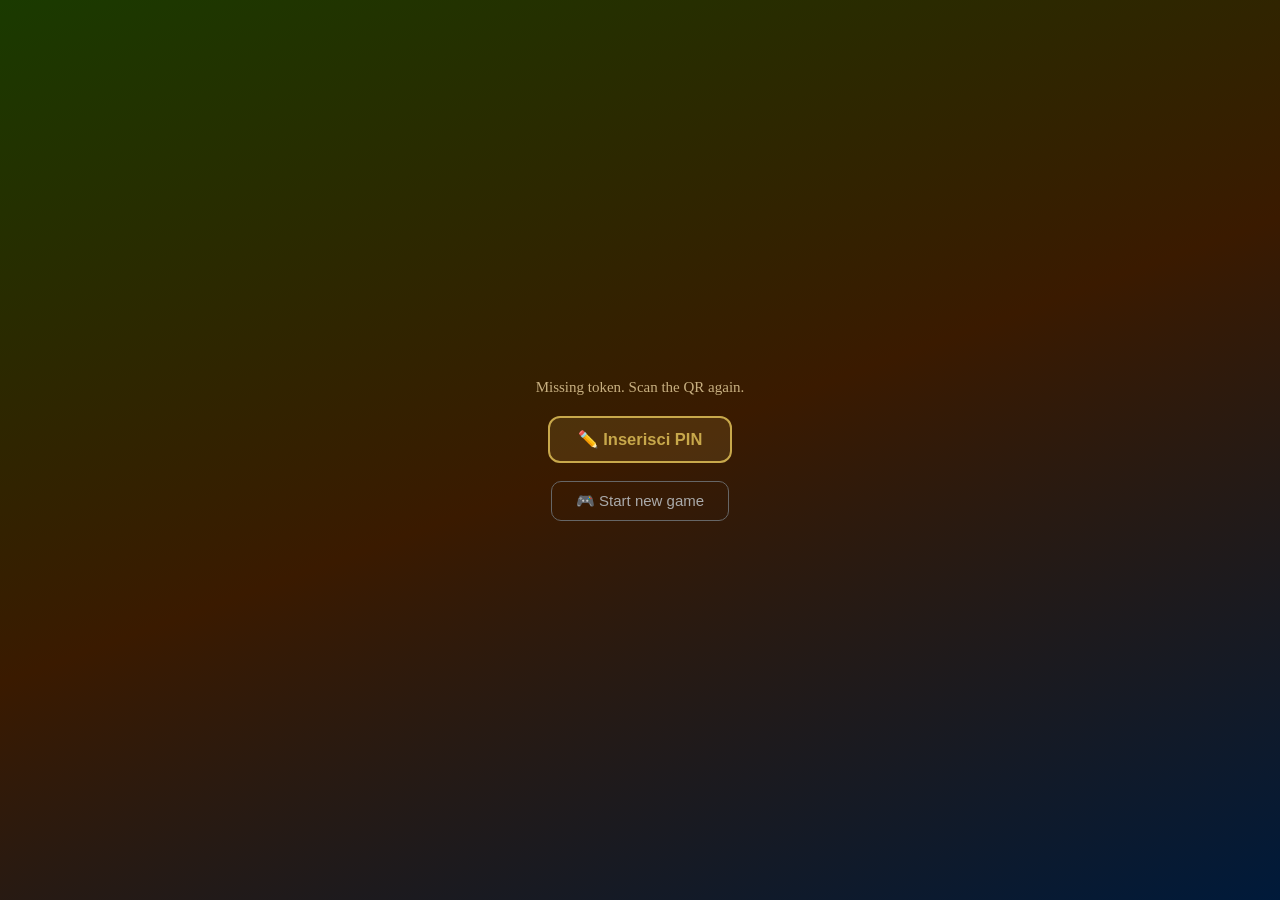
<file: public/mobile.html>
<!DOCTYPE html>
<html lang="it">
<head>
  <meta charset="UTF-8">
  <meta name="viewport" content="width=device-width, initial-scale=1.0, viewport-fit=cover">
  <!-- PWA -->
  <link rel="manifest" href="/manifest.json">
  <meta name="mobile-web-app-capable" content="yes">
  <meta name="apple-mobile-web-app-capable" content="yes">
  <meta name="apple-mobile-web-app-status-bar-style" content="black-translucent">
  <meta name="apple-mobile-web-app-title" content="Catan">
  <meta name="theme-color" content="#0a1220">
  <link rel="apple-touch-icon" href="/icons/icon-192.png">
  <meta name="apple-mobile-web-app-capable" content="yes">
  <meta name="apple-mobile-web-app-status-bar-style" content="black-translucent">
  <title>Catan Mobile</title>
  <link rel="stylesheet" href="css/mobile.css">
</head>
<body>

  <!-- LOADING -->
  <div id="screen-loading" class="screen active">
    <div class="loading-inner">
      <div class="loading-spinner" id="loading-spinner"></div>
      <p id="loading-msg">Connessione in corso…</p>
      <div id="loading-actions" style="display:none;margin-top:20px;display:flex;flex-direction:column;gap:12px;align-items:center;">
        <button id="btn-scan-qr" onclick="startQRScan()" style="display:none;padding:12px 28px;font-size:1.1rem;border-radius:12px;border:2px solid #50b450;background:rgba(80,180,80,.15);color:#80e080;font-weight:bold;">📷 Scansiona QR</button>
        <button id="btn-enter-pin" onclick="showPINEntry()" style="padding:12px 28px;font-size:1.1rem;border-radius:12px;border:2px solid #c8a84b;background:rgba(200,168,75,.15);color:#c8a84b;font-weight:bold;">✏️ Inserisci PIN</button>
        <div id="pin-entry" style="display:none;flex-direction:column;gap:10px;align-items:center;">
          <input id="pin-input" type="number" maxlength="5" placeholder="PIN 5 cifre"
            style="font-size:1.8rem;width:160px;text-align:center;padding:10px;border-radius:10px;border:2px solid #c8a84b;background:#1a1a2e;color:#fff;letter-spacing:4px;">
          <button onclick="joinByPIN()" style="padding:10px 28px;font-size:1.1rem;border-radius:10px;border:2px solid #c8a84b;background:rgba(200,168,75,.3);color:#fff;font-weight:bold;">➡️ Entra</button>
        </div>
        <input id="qr-file-input" type="file" accept="image/*" capture="environment" style="display:none;" onchange="handleQRFile(event)">
        <button id="btn-restart-mobile" onclick="restartMobile()" style="margin-top:6px;padding:10px 24px;font-size:1rem;border-radius:10px;border:1px solid #666;background:transparent;color:#aaa;" data-t="btn_restart">🔄 Riavvia</button>
      </div>
    </div>
  </div>

  <!-- WAIT (not your turn) -->
  <div id="screen-wait" class="screen">
    <div class="wait-topbar">
      <div class="wait-dot" id="wait-dot"></div>
      <div class="wait-turn-text" id="wait-turn-text"></div>
    </div>
    <!-- Full-screen mini board -->
    <div class="wait-board-wrap">
      <canvas id="mini-canvas"></canvas>
    </div>
    <!-- My resources ribbon -->
    <div class="my-resources-bar" id="my-resources-bar"></div>
  </div>

  <!-- ACTIVE TURN — board top, controls bottom sheet -->
  <div id="screen-active" class="screen">

    <!-- Guide button top-right -->
    <button id="mob-btn-guide" onclick="showMobGuide()" style="
      position:absolute;top:10px;right:10px;z-index:200;
      width:36px;height:36px;border-radius:50%;
      background:rgba(0,0,0,.45);border:1.5px solid rgba(255,255,255,.2);
      color:rgba(255,255,255,.7);font-size:1rem;font-weight:bold;
      display:flex;align-items:center;justify-content:center;cursor:pointer;">?</button>

    <!-- Guide popup -->
    <div id="mob-guide-popup" style="
      display:none;position:fixed;inset:0;z-index:9000;
      background:rgba(0,0,0,.75);align-items:center;justify-content:center;">
      <div style="
        background:#1a1a2e;border:2px solid #c8a84b;border-radius:16px;
        padding:20px;max-width:340px;width:90%;max-height:80vh;overflow-y:auto;
        color:#fff;font-size:.9rem;line-height:1.6;" onclick="event.stopPropagation()">
        <div style="display:flex;justify-content:space-between;align-items:center;margin-bottom:12px;">
          <strong id="mob-guide-title" style="color:#c8a84b;font-size:1.05rem"></strong>
          <button onclick="document.getElementById('mob-guide-popup').style.display='none'"
            style="background:none;border:none;color:#aaa;font-size:1.3rem;cursor:pointer;padding:0 4px;">✕</button>
        </div>
        <div id="mob-guide-content"></div>
      </div>
    </div>

    <!-- Refresh button top-left -->
    <button onclick="location.reload()" title="Ricarica" style="
      position:absolute;top:10px;left:10px;z-index:200;
      width:36px;height:36px;border-radius:50%;
      background:rgba(0,0,0,.45);border:1.5px solid rgba(255,255,255,.2);
      color:rgba(255,255,255,.6);font-size:1rem;line-height:1;
      display:flex;align-items:center;justify-content:center;
      cursor:pointer;">↺</button>

    <!-- Players summary button -->
    <button id="mob-btn-players-summary" onclick="showMobPlayersSummary()" title="Riepilogo giocatori" style="
      position:absolute;top:10px;left:54px;z-index:200;
      width:36px;height:36px;border-radius:50%;
      background:rgba(0,0,0,.45);border:1.5px solid rgba(255,255,255,.2);
      color:rgba(255,255,255,.7);font-size:1rem;line-height:1;
      display:flex;align-items:center;justify-content:center;cursor:pointer;">👥</button>

    <!-- Players summary popup -->
    <div id="mob-players-summary-popup" style="
      display:none;position:fixed;inset:0;z-index:9000;
      background:rgba(0,0,0,.75);align-items:center;justify-content:center;">
      <div style="
        background:#1a1a2e;border:2px solid #c8a84b;border-radius:16px;
        padding:20px;max-width:340px;width:90%;max-height:80vh;overflow-y:auto;">
        <div style="display:flex;justify-content:space-between;align-items:center;margin-bottom:14px">
          <strong style="color:#c8a84b;font-size:1.05rem">👥 Giocatori</strong>
          <button onclick="document.getElementById('mob-players-summary-popup').style.display='none'"
            style="background:none;border:none;color:#aaa;font-size:1.3rem;cursor:pointer;padding:0 4px">✕</button>
        </div>
        <div id="mob-players-summary-content"></div>
      </div>
    </div>

    <!-- Board canvas (fills ~60% of screen) -->
    <div id="mob-board-wrap">
      <canvas id="mob-board-canvas"></canvas>
      <!-- Build mode banner -->
      <div id="mob-build-banner" class="mob-build-banner hidden"></div>
    </div>

    <!-- Bottom sheet -->
    <div id="mob-sheet">

      <!-- Sheet handle + player info -->
      <div id="mob-sheet-header">
        <div class="sheet-handle"></div>
        <div id="mob-player-badge"></div>
        <div id="mob-phase-label"></div>
        <div id="mob-dice-row">
          <span id="mob-die1" class="mob-die">?</span>
          <span id="mob-die2" class="mob-die">?</span>
        </div>
        <div id="mob-setup-header-btns" class="hidden">
          <button id="mob-hdr-undo"     class="mob-hdr-btn" onclick="send({type:'UNDO'})" disabled>↩</button>
          <button id="mob-hdr-end-turn" class="mob-hdr-btn end" onclick="send({type:'SETUP_END_TURN'})" disabled>✔</button>
        </div>
      </div>

      <!-- My resources (compact row) -->
      <div id="mob-resources"></div>

      <!-- Scrollable action area -->
      <div id="mob-actions">

        <!-- Setup instruction -->
        <div id="mob-setup-panel" class="mob-panel">
          <!-- State 1+2: place settlement or road -->
          <div id="mob-setup-place-btns" class="mob-setup-btns">
            <button id="mob-setup-btn-settlement" class="mob-big-btn" onclick="mobSetupPressSettlement()">
              <span id="mob-setup-sett-label">Villaggio</span>
            </button>
            <button id="mob-setup-btn-road" class="mob-big-btn" onclick="mobSetupPressRoad()">
              <span id="mob-setup-road-label">Strada</span>
            </button>
          </div>
          <!-- State 3: confirm placement -->
          <div id="mob-setup-confirm-btns" style="display:none">
            <button class="mob-big-btn green" onclick="send({type:'SETUP_END_TURN'})">✔ <span data-t="mob_end_turn">Fine Turno</span></button>
            <button class="mob-big-btn grey" style="margin-top:6px" onclick="send({type:'UNDO'});send({type:'UNDO'})">↩ <span data-t="mob_undo">Undo</span></button>
          </div>
        </div>

        <!-- Roll dice -->
        <div id="mob-roll-panel" class="mob-panel">
          <button id="mob-btn-roll" class="mob-big-btn green">🎲 <span data-t="mob_roll">Roll Dice</span></button>
        </div>

        <!-- Build / Trade / Cards -->
        <div id="mob-main-panel" class="mob-panel">
          <div class="mob-action-grid">
            <button id="mob-btn-road"       class="mob-build-btn">🛤<span data-t="mob_road" data-skin-label="road">Road</span><small data-res-cost="wood,brick">🪵+🧱</small></button>
            <button id="mob-btn-settlement" class="mob-build-btn">🏠<span data-t="mob_settlement" data-skin-label="settlement">Settlement</span><small data-res-cost="wood,brick,sheep,wheat">🪵🧱🐑🌾</small></button>
            <button id="mob-btn-city"       class="mob-build-btn">🏙<span data-t="mob_city" data-skin-label="city">City</span><small data-res-cost="wheat,wheat,ore,ore,ore">🌾🌾🪨🪨🪨</small></button>
            <button id="mob-btn-devcard"    class="mob-build-btn">🃏<span data-t="mob_devcard">Dev Card</span><small data-res-cost="sheep,wheat,ore">🐑🌾🪨</small></button>
            <button id="mob-btn-bank"       class="mob-build-btn">🏦<span data-t="mob_bank">Bank</span></button>
            <button id="mob-btn-player"     class="mob-build-btn">🤝<span data-t="mob_trade">Trade</span></button>
            <button id="mob-btn-play-dev"   class="mob-build-btn">🃏<span data-t="mob_use_card">Play Card</span></button>
            <button id="mob-btn-undo"       class="mob-build-btn undo" disabled>↩<span data-t="mob_undo">Undo</span></button>
            <button id="mob-btn-end-turn"   class="mob-build-btn end">▶<span data-t="mob_end_turn">End Turn</span></button>
          </div>
        </div>

        <!-- Robber -->
        <div id="mob-robber-panel" class="mob-panel">
          <p class="mob-instruction" data-t="mob_robber_instruction" data-skin-label="mob_robber_instruction">🦹 Tap the board to move the robber</p>
        </div>

        <!-- Discard -->
        <div id="mob-discard-panel" class="mob-panel">
          <h3 id="mob-discard-title" class="mob-panel-title"></h3>
          <p id="mob-discard-info" class="mob-panel-sub"></p>
          <div id="mob-discard-resources"></div>
          <button id="mob-btn-discard-confirm" class="mob-big-btn red" style="margin-top:10px" data-t="mob_discard_btn">Discard</button>
        </div>

        <!-- Steal -->
        <div id="mob-steal-panel" class="mob-panel">
          <p class="mob-instruction" data-t="mob_steal_instruction" data-skin-label="mob_steal_instruction">🦹 Steal a resource</p>
          <div id="mob-steal-targets"></div>
        </div>

      </div><!-- /mob-actions -->

      <!-- Wait overlay: shown when not my turn (NEVER destroys button DOM) -->
      <div id="mob-wait-overlay" style="display:none;
           position:absolute;inset:0;background:rgba(10,12,20,.82);
           flex-direction:column;align-items:center;justify-content:center;
           z-index:20;gap:10px;">
        <div style="font-size:2.4rem">⏳</div>
        <div id="mob-wait-who" style="font-size:1.1rem;font-weight:bold"></div>
        <div id="mob-wait-what" style="font-size:.85rem;color:#c8b080"></div>
      </div>

    </div><!-- /mob-sheet -->

  </div><!-- /screen-active -->

  <!-- ── MODALS (bottom sheets) ── -->

  <div id="mob-modal-bank" class="mob-modal">
    <div class="mob-modal-inner">
      <div class="mob-modal-drag"></div>
      <h2>🏦 <span data-t="mob_bank_title">Trade with Bank</span></h2>
      <div class="mob-trade-cols">
        <div><div class="mob-modal-label" data-t="mob_give">Give:</div><div id="mob-trade-give" class="mob-res-grid"></div></div>
        <div class="mob-trade-arrow">⇄</div>
        <div><div class="mob-modal-label" data-t="mob_receive">Receive:</div><div id="mob-trade-receive" class="mob-res-grid"></div></div>
      </div>
      <div id="mob-trade-ratio" class="mob-ratio-info"></div>
      <div class="mob-modal-actions">
        <button id="mob-btn-bank-confirm" class="mob-big-btn green" data-t="mob_swap">Trade</button>
        <button class="mob-big-btn grey" onclick="closeMobModal('mob-modal-bank')" data-t="cancel_btn">Cancel</button>
      </div>
    </div>
  </div>

  <div id="mob-modal-player-trade" class="mob-modal">
    <div class="mob-modal-inner">
      <div class="mob-modal-drag"></div>
      <h2>🤝 <span data-t="mob_trade_title">Trade Offer</span></h2>
      <div id="mob-trade-targets" class="mob-targets-row"></div>
      <div id="mob-pt-rows"></div>
      <div id="mob-pt-error" class="mob-error hidden"></div>
      <div class="mob-modal-actions">
        <button id="mob-btn-pt-send" class="mob-big-btn green" data-t="mob_propose">Propose</button>
        <button class="mob-big-btn grey" onclick="closeMobModal('mob-modal-player-trade')" data-t="cancel_btn">Cancel</button>
      </div>
    </div>
  </div>

  <div id="mob-modal-accept" class="mob-modal">
    <div class="mob-modal-inner">
      <div class="mob-modal-drag"></div>
      <h2 id="mob-accept-title"></h2>
      <div id="mob-accept-details"></div>
      <div class="mob-modal-actions">
        <button id="mob-btn-accept" class="mob-big-btn green" data-t="accept_btn">Accept</button>
        <button id="mob-btn-reject" class="mob-big-btn red" data-t="reject_btn">Reject</button>
      </div>
    </div>
  </div>

  <div id="mob-modal-dev" class="mob-modal">
    <div class="mob-modal-inner">
      <div class="mob-modal-drag"></div>
      <h2>🃏 <span data-t="mob_dev_title">Play Dev Card</span></h2>
      <div id="mob-dev-list"></div>
      <button class="mob-big-btn grey" style="margin-top:10px" onclick="closeMobModal('mob-modal-dev')" data-t="cancel_btn">Cancel</button>
    </div>
  </div>

  <div id="mob-modal-yop" class="mob-modal">
    <div class="mob-modal-inner">
      <div class="mob-modal-drag"></div>
      <h2>🌻 <span data-t="mob_yop_title">Year of Plenty</span></h2>
      <p style="color:#c8b080;margin-bottom:12px" data-t="choose_2_yop">Choose 2 resources:</p>
      <div id="mob-yop-res" class="mob-res-grid large"></div>
      <div class="mob-modal-actions">
        <button id="mob-btn-yop-confirm" class="mob-big-btn green" data-t="confirm_btn">Confirm</button>
        <button class="mob-big-btn grey" onclick="closeMobModal('mob-modal-yop')" data-t="cancel_btn">Cancel</button>
      </div>
    </div>
  </div>

  <div id="mob-modal-monopoly" class="mob-modal">
    <div class="mob-modal-inner">
      <div class="mob-modal-drag"></div>
      <h2>👑 <span data-t="mob_mono_title">Monopoly</span></h2>
      <p style="color:#c8b080;margin-bottom:12px" data-t="monopoly_prompt">Choose a resource to claim:</p>
      <div id="mob-mono-res" class="mob-res-grid large"></div>
    </div>
  </div>

  <div id="mob-modal-winner" class="mob-modal">
    <div class="mob-modal-inner winner">
      <div id="mob-winner-content"></div>
      <button onclick="location.reload()" class="mob-big-btn green" data-t="mob_new_game">New Game</button>
    </div>
  </div>

  <!-- Dice overlay -->
  <div id="mob-dice-overlay" class="mob-dice-overlay hidden">
    <div class="mob-dice-wrap">
      <div id="mob-big-d1" class="mob-big-die">?</div>
      <div id="mob-big-d2" class="mob-big-die">?</div>
    </div>
    <div id="mob-dice-total" class="mob-dice-total"></div>
  </div>

  <script src="js/i18n.js"></script>
  <script src="js/mobile.js"></script>
  <script>
    // Set language from URL immediately so error messages are localized
    (function() {
      const lang = new URLSearchParams(location.search).get('lang');
      if (lang && ['en','it','fr','de'].includes(lang)) setLang(lang);
    })();
    // Apply translations to static HTML elements immediately on load
    applyMobileTranslations();
    if ('serviceWorker' in navigator) {
      navigator.serviceWorker.register('/sw.js')
        .then(r => console.log('SW registered'))
        .catch(e => console.warn('SW error', e));
    }
  </script>
</body>
</html>
</file>
<file: public/css/mobile.css>
/* ================================================================
   CATAN MOBILE CSS  — board on top, controls bottom sheet
   ================================================================ */
*, *::before, *::after { box-sizing: border-box; margin:0; padding:0; -webkit-tap-highlight-color:transparent; }
html, body {
  width:100%; height:100%; overflow:hidden;
  font-family:'Georgia',serif; background:#0a1020; color:#f0e6c8;
  font-size:15px;
}
.screen { display:none; width:100%; height:100%; position:fixed; inset:0; flex-direction:column; }
.screen.active { display:flex; }

/* ── Loading ── */
#screen-loading { align-items:center; justify-content:center;
  background:linear-gradient(160deg,#1a3a00,#3a1a00,#001a3a); }
.loading-inner { text-align:center; }
.loading-spinner { width:52px; height:52px; margin:0 auto 18px;
  border:5px solid rgba(200,164,74,.2); border-top-color:#c8a44a;
  border-radius:50%; animation:spin .8s linear infinite; }
@keyframes spin { to { transform:rotate(360deg); } }
.loading-inner p { color:#c8b080; font-size:1rem; }

/* ── Wait screen ── */
#screen-wait { background:#0a1020; }
.wait-topbar {
  display:flex; align-items:center; gap:10px;
  padding:10px 14px; background:rgba(0,0,0,.7);
  border-bottom:1px solid rgba(200,164,74,.2);
  flex-shrink:0;
}
.wait-dot { width:14px; height:14px; border-radius:50%; flex-shrink:0; }
.wait-turn-text { font-size:.95rem; font-weight:bold; }
.wait-board-wrap { flex:1; min-height:0; display:flex; align-items:center; justify-content:center; padding:8px; }
#mini-canvas { max-width:100%; max-height:100%; }
.my-resources-bar {
  display:flex; flex-wrap:wrap; gap:6px; justify-content:center;
  padding:10px 14px; background:rgba(0,0,0,.5);
  border-top:1px solid rgba(255,255,255,.07); flex-shrink:0;
}
.mob-res-chip { display:flex; align-items:center; gap:4px;
  background:rgba(255,255,255,.1); border-radius:8px; padding:4px 10px; font-size:.9rem; }

/* ================================================================
   ACTIVE TURN — board top + bottom sheet
   ================================================================ */
#screen-active { flex-direction:column; }

/* ── Board area (top, ~55% of viewport) ── */
#mob-board-wrap {
  position:relative;
  flex-shrink:0;
  height:55svh; height:55vh;   /* fallback */
  background:#0a1a2a;
  overflow:hidden;
  touch-action:none; /* we handle all touch ourselves */
}
#mob-board-canvas { display:block; width:100%; height:100%; }

/* Build mode banner over the board */
.mob-build-banner {
  position:absolute; bottom:8px; left:50%; transform:translateX(-50%);
  background:rgba(200,120,0,.92); color:#fff;
  padding:7px 20px; border-radius:20px; font-size:.85rem; font-weight:bold;
  pointer-events:none; white-space:nowrap;
  box-shadow:0 2px 12px rgba(0,0,0,.5);
}
.mob-build-banner.hidden { display:none; }

/* ── Bottom sheet ── */
#mob-sheet {
  flex:1; min-height:0;
  display:flex; flex-direction:column;
  background:#0f1520;
  border-top:1.5px solid rgba(200,164,74,.3);
  overflow:hidden;
}
#mob-sheet-header {
  display:flex; align-items:center; gap:8px;
  padding:7px 12px 6px; flex-shrink:0;
  border-bottom:1px solid rgba(255,255,255,.07);
}
.sheet-handle {
  width:32px; height:4px; border-radius:2px;
  background:rgba(255,255,255,.2); flex-shrink:0; margin-right:4px;
}
#mob-player-badge {
  padding:3px 10px; border-radius:14px;
  border:2px solid currentColor; font-size:.82rem; font-weight:bold;
  white-space:nowrap;
}
#mob-phase-label { flex:1; font-size:.75rem; color:#c8b080; text-align:center; }
#mob-dice-row { display:flex; gap:5px; flex-shrink:0; }
#mob-setup-header-btns { display:flex; gap:6px; flex-shrink:0; }
#mob-setup-header-btns.hidden { display:none !important; }
.mob-hdr-btn {
  padding:5px 12px; border-radius:10px; font-size:.9rem; font-weight:bold;
  border:1.5px solid rgba(180,180,200,.4); background:rgba(60,60,80,.7);
  color:#ccc; cursor:pointer;
}
.mob-hdr-btn:disabled { opacity:.35; pointer-events:none; }
.mob-hdr-btn.end {
  border-color:rgba(100,200,100,.5); background:rgba(40,120,40,.4); color:#90e090;
}
.mob-die {
  width:32px; height:32px; background:#fff; color:#222;
  border-radius:6px; display:flex; align-items:center; justify-content:center;
  font-size:1.35rem; font-weight:bold; line-height:1;
  box-shadow:0 2px 5px rgba(0,0,0,.5);
}

/* ── Resources ── */
#mob-resources {
  display:flex; flex-wrap:wrap; gap:5px; justify-content:center;
  padding:7px 10px; flex-shrink:0;
  border-bottom:1px solid rgba(255,255,255,.06);
}
.mob-res-pill {
  display:flex; align-items:center; gap:3px;
  background:rgba(255,255,255,.09); border-radius:14px;
  padding:4px 9px; font-size:.85rem;
  border:1px solid rgba(255,255,255,.1);
}
.mob-res-pill .n { font-weight:bold; }
.mob-res-pill.gained { background:rgba(255,200,50,.2); border-color:rgba(255,200,50,.5); }

/* ── Action panels ── */
#mob-actions {
  flex:1; overflow-y:auto; -webkit-overflow-scrolling:touch;
  padding:10px 10px 14px;
}
.mob-panel { display:none; pointer-events:none; }
.mob-panel.active { display:block; pointer-events:auto; }

.mob-instruction { font-size:1rem; text-align:center; color:#f0c040; padding:12px 0 6px; }
.mob-hint { font-size:.8rem; text-align:center; color:#c8b080; padding:0 20px 10px; line-height:1.5; }
.mob-panel-title { color:#f0c040; font-size:1rem; margin-bottom:4px; }
.mob-panel-sub   { font-size:.82rem; color:#c8b080; margin-bottom:10px; }

/* ── 2×4 action grid ── */
.mob-action-grid {
  display:grid; grid-template-columns:1fr 1fr 1fr 1fr;
  gap:6px;
}
.mob-build-btn {
  display:flex; flex-direction:column; align-items:center;
  gap:2px; padding:10px 4px;
  background:rgba(255,255,255,.06);
  border:1.5px solid rgba(200,164,74,.25);
  border-radius:12px; color:#f0e6c8;
  font-family:'Georgia',serif; font-size:.75rem;
  cursor:pointer; transition:all .15s;
}
.mob-build-btn span { font-size:.72rem; text-align:center; }
.mob-build-btn small { color:#c8b080; font-size:.65rem; }
.mob-build-btn:active { transform:scale(.93); background:rgba(200,164,74,.2); }
.mob-build-btn.cant-afford { opacity:.28; filter:grayscale(60%); }
.mob-build-btn.active-mode { border-color:#f0c040; background:rgba(200,164,74,.25); color:#f0c040; }
.mob-build-btn:disabled { opacity:.25; cursor:not-allowed; }
.mob-build-btn.end { background:rgba(200,100,20,.3); border-color:rgba(200,100,20,.5); }
.mob-build-btn.end:active { background:rgba(200,100,20,.5); }

/* ── Big button ── */
.mob-big-btn {
  display:block; width:100%; padding:14px;
  border-radius:12px; border:none; font-size:1.05rem;
  font-family:'Georgia',serif; cursor:pointer;
  transition:all .15s; margin-top:8px; font-weight:bold;
}
.mob-big-btn:active { transform:scale(.97); }
.mob-big-btn.green  { background:#2a7a2a; color:#fff; }
.mob-big-btn.red    { background:#7a2020; color:#fff; }
.mob-big-btn.grey   { background:rgba(255,255,255,.1); color:#f0e6c8; }
.mob-big-btn:disabled { opacity:.35; pointer-events:none; }
.mob-setup-btns { display:flex; gap:10px; padding:8px 0; }
.mob-setup-btns .mob-big-btn { flex:1; margin-top:0; background:rgba(200,164,74,.15); color:#f0c040; border:1.5px solid rgba(200,164,74,.4); }
.mob-big-btn:disabled { opacity:.3; cursor:not-allowed; }

/* ── Discard ── */
#mob-discard-resources { display:flex; flex-direction:column; gap:7px; margin:10px 0; }
.mob-discard-row { display:flex; align-items:center; justify-content:space-between;
  padding:5px 0; border-bottom:1px solid rgba(255,255,255,.07); }
.mob-discard-row label { font-size:.9rem; flex:1; }
.mob-stepper { display:flex; align-items:center; gap:8px; }
.mob-stepper button { width:36px; height:36px; border-radius:8px;
  border:1.5px solid #c8a44a; background:transparent;
  color:#f0e6c8; font-size:1.3rem; cursor:pointer; }
.mob-stepper span { min-width:24px; text-align:center; font-size:1rem; }

/* ── Steal targets ── */
#mob-steal-targets { display:flex; flex-direction:column; gap:8px; margin-top:10px; }
.mob-steal-btn { padding:12px 14px; border-radius:10px;
  border:2px solid rgba(255,255,255,.2); background:rgba(255,255,255,.07);
  color:#f0e6c8; font-size:.95rem; font-family:'Georgia',serif; cursor:pointer;
  text-align:left; display:flex; align-items:center; gap:8px; }
.mob-steal-btn:active { background:rgba(200,164,74,.2); }

/* ── Log ── */
#mob-log { flex-shrink:0; padding:5px 12px 8px;
  border-top:1px solid rgba(255,255,255,.06);
  font-size:.7rem; color:#6a5a40; max-height:52px; overflow:hidden; }

/* ================================================================
   MODALS — slide up from bottom
   ================================================================ */
.mob-modal {
  display:none; position:fixed; inset:0;
  background:rgba(0,0,0,.75); z-index:100;
  align-items:flex-end; justify-content:center;
}
.mob-modal.open { display:flex; }
.mob-modal-inner {
  background:#1a1200; border:1.5px solid #c8a44a;
  border-radius:20px 20px 0 0;
  padding:6px 16px 30px;
  width:100%; max-width:480px; max-height:88vh; overflow-y:auto;
}
.mob-modal-drag {
  width:36px; height:4px; border-radius:2px;
  background:rgba(255,255,255,.2); margin:8px auto 14px;
}
.mob-modal-inner h2 { color:#f0c040; margin-bottom:14px; font-size:1.2rem; }
.mob-modal-label { font-size:.78rem; color:#c8b080; margin-bottom:7px; }
.mob-modal-actions { display:flex; gap:8px; margin-top:12px; }
.mob-modal-actions .mob-big-btn { margin-top:0; }
.mob-modal-inner.winner { text-align:center; padding-top:24px; }
#mob-winner-content { font-size:1.2rem; margin-bottom:18px; line-height:2; }

/* ── Resource grids in modals ── */
.mob-res-grid { display:flex; flex-wrap:wrap; gap:7px; margin-bottom:8px; }
.mob-res-btn {
  display:flex; flex-direction:column; align-items:center; gap:3px;
  padding:9px 7px; background:rgba(255,255,255,.07);
  border:2px solid rgba(255,255,255,.15); border-radius:10px;
  color:#f0e6c8; font-size:.78rem; min-width:54px;
  cursor:pointer; font-family:'Georgia',serif; transition:all .15s;
}
.mob-res-btn .re { font-size:1.4rem; }
.mob-res-btn.selected { border-color:#f0c040; background:rgba(200,164,74,.25); }
.mob-res-btn:disabled { opacity:.28; }
.mob-res-grid.large .mob-res-btn { min-width:66px; padding:12px 8px; }
.mob-res-grid.large .mob-res-btn .re { font-size:1.8rem; }

.mob-trade-cols { display:flex; align-items:flex-start; gap:8px; }
.mob-trade-cols > div:not(.mob-trade-arrow) { flex:1; }
.mob-trade-arrow { font-size:1.4rem; color:#c8a44a; align-self:center; }
.mob-ratio-info { font-size:.78rem; color:#c8b080; margin-top:4px; }

/* Player trade rows */
.mob-pt-row { display:flex; align-items:center; gap:6px;
  padding:7px 0; border-bottom:1px solid rgba(255,255,255,.07); }
.mob-pt-emoji { font-size:1.2rem; flex-shrink:0; }
.mob-pt-name  { flex:1; font-size:.8rem; color:#c8b080; }
.mob-pt-col   { display:flex; flex-direction:column; align-items:center; gap:2px; min-width:76px; }
.mob-pt-col-head { font-size:.6rem; color:#8a7a60; text-align:center; }

.mob-targets-row { display:flex; gap:7px; flex-wrap:wrap; margin-bottom:12px; }
.mob-target-btn {
  padding:7px 14px; border-radius:16px;
  background:rgba(255,255,255,.07); border:2px solid rgba(255,255,255,.15);
  color:#f0e6c8; cursor:pointer; font-size:.88rem; font-family:'Georgia',serif;
}
.mob-target-btn.active { border-color:var(--pcol,#c8a44a); background:rgba(255,255,255,.12); }

.mob-error { background:rgba(200,50,50,.2); border:1px solid #aa3333;
  border-radius:8px; padding:7px 10px; color:#ff8080; font-size:.82rem; margin-top:7px; }
.mob-error.hidden { display:none; }

/* ================================================================
   DICE OVERLAY
   ================================================================ */
.mob-dice-overlay {
  position:fixed; inset:0; z-index:200;
  background:rgba(0,0,0,.75);
  display:flex; flex-direction:column;
  align-items:center; justify-content:center; gap:18px;
}
.mob-dice-overlay.hidden { display:none; }
.mob-dice-wrap { display:flex; gap:18px; }
.mob-big-die {
  width:82px; height:82px; background:#fff; color:#111;
  border-radius:14px; display:flex; align-items:center; justify-content:center;
  font-size:3.5rem; line-height:1; font-weight:bold;
  box-shadow:0 8px 28px rgba(0,0,0,.6);
}
.mob-big-die.rolling { animation:diceRoll .8s ease-in-out infinite; }
.mob-big-die.landed  { animation:diceLand .3s ease-out;
  box-shadow:0 8px 36px rgba(200,164,74,.6); }
@keyframes diceRoll {
  0%{transform:rotate(-12deg) scale(1.0)} 25%{transform:rotate(8deg) scale(1.05)}
  50%{transform:rotate(-6deg) scale(.98)} 75%{transform:rotate(10deg) scale(1.03)}
  100%{transform:rotate(-12deg) scale(1.0)}
}
@keyframes diceLand {
  0%{transform:scale(1.25)} 60%{transform:scale(.93)} 100%{transform:scale(1)}
}
.mob-dice-total {
  font-size:2rem; font-weight:bold; color:#f0c040;
  opacity:0; transform:translateY(8px);
  transition:opacity .3s, transform .3s;
}
.mob-dice-total.visible { opacity:1; transform:translateY(0); }
.mob-dice-total.seven   { color:#ff6040; }

::-webkit-scrollbar { width:3px; }
::-webkit-scrollbar-track { background:transparent; }
::-webkit-scrollbar-thumb { background:#5a4a2a; border-radius:2px; }

/* Undo button */
.mob-build-btn.undo { background: rgba(255,255,255,.08); color: #c8b080; }
.mob-build-btn.undo:not(:disabled):hover { background: rgba(255,255,255,.15); }
#mob-toast.toast-dev {
  background: rgba(20,40,80,.97);
  border: 2px solid #c8a44a;
  color: #f0c040;
  font-size: 1.1rem;
}

/* ── Resource gain badges on mobile ── */
.mob-res-pill.gained {
  background: rgba(255,200,50,.22);
  border-color: rgba(255,200,50,.55);
}
.mob-res-gain {
  font-size: .72rem; font-weight: bold; color: #70ff90;
  margin-left: 2px;
}

/* ── Knight shortcut button in roll panel ── */
.knight-btn {
  margin-top: 12px;
  background: rgba(80,160,80,.25);
  border: 2px solid rgba(80,200,80,.5);
  color: #90ffb0;
}
.knight-btn:active { background: rgba(80,160,80,.5); }
.mob-build-btn.knight-ready {
  border-color: #70ff90;
  box-shadow: 0 0 6px rgba(80,200,80,.4);
}

#mob-toast.toast-special {
  background: rgba(40,30,5,.97);
  border: 2px solid #f0c040;
  color: #f0c040;
  font-size: 1rem;
}

#mob-toast.toast-points {
  background: rgba(20,20,10,.97);
  border: 2px solid #f0c040;
  color: #f0e6c8;
  font-size: .95rem;
}

/* ── Medal badges on mobile ── */
.mob-medals-row {
  display: flex; gap: 5px; align-items: center;
  flex-wrap: wrap; justify-content: center;
  padding: 0 8px 4px;
}
.mob-medal {
  display: inline-flex; align-items: center;
  font-size: .82rem; padding: 3px 8px;
  border-radius: 16px; font-weight: bold;
  white-space: nowrap;
}
.mob-medal.road-medal {
  background: rgba(40,120,200,.25);
  border: 1.5px solid rgba(80,160,255,.5);
  color: #a0d0ff;
}
.mob-medal.army-medal {
  background: rgba(180,50,50,.25);
  border: 1.5px solid rgba(255,100,80,.5);
  color: #ffb090;
}
.mob-medal.knight-count {
  background: rgba(80,80,100,.2);
  border: 1px solid rgba(160,160,180,.35);
  color: #c0c0e0;
  font-size: .75rem;
}

/* ── Sheet collapse during board placement ── */
#mob-board-wrap {
  transition: height .28s ease;
}
#mob-sheet {
  transition: height .28s ease;
}
#mob-board-wrap.board-expanded {
  height: 78vh !important;
}
.sheet-collapsed {
  height: 22vh !important;
  overflow: hidden;
}
.sheet-collapsed .mob-panel { display: none !important; }
.sheet-collapsed #mob-build-banner { display: flex !important; }
.sheet-collapsed #mob-resources { display: flex !important; }
.sheet-collapsed #mob-sheet-header { display: flex !important; }
.sheet-collapsed #mob-log { display: none !important; }

/* ================================================================
   GAIN-BLOCKING — disable all actions during resource popup
   ================================================================ */
body.gain-blocking #mob-btn-roll,
body.gain-blocking #mob-btn-end-turn,
body.gain-blocking #mob-btn-build,
body.gain-blocking #mob-btn-trade,
body.gain-blocking #mob-btn-devcard,
body.gain-blocking #mob-btn-play-dev,
body.gain-blocking #mob-action-bar,
body.gain-blocking #board-canvas {
  pointer-events: none;
  opacity: 0.4;
  filter: grayscale(60%);
}
body.gain-blocking #mob-gain-banner,
body.gain-blocking #gain-dismiss,
body.gain-blocking #gain-popups {
  pointer-events: auto;
  opacity: 1;
  filter: none;
}
body.gain-blocking #board-canvas {
  opacity: 1;
  filter: none;
}
</file>
